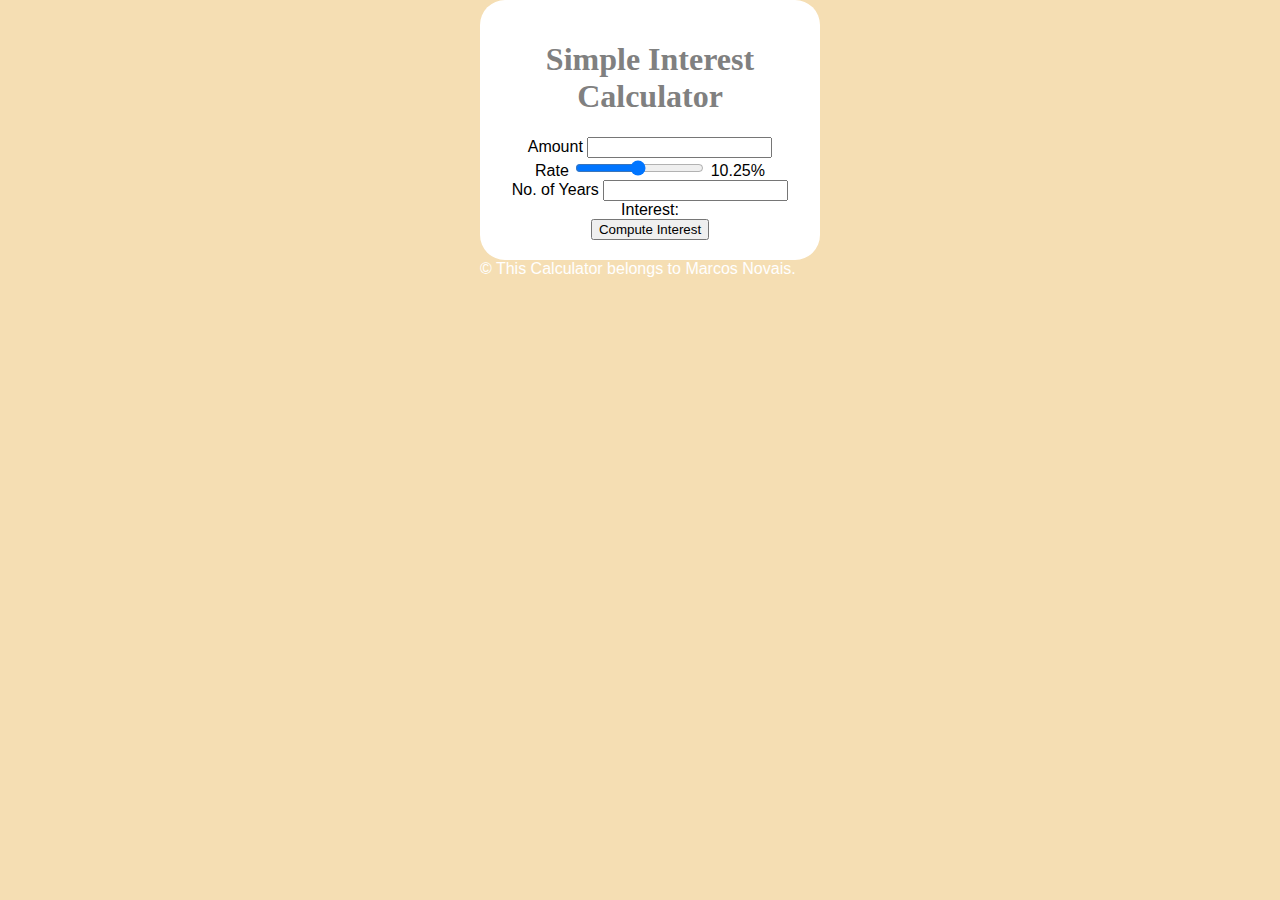
<file: Module5_HandOn1/index.html>
<!DOCTYPE html>
<html>
    <head>
    <title>Simple Interest Calculator</title>
    <script src="script.js"></script>
    <link rel="stylesheet" href="style.css">
    </head>
    <body class="body">
        <div class="maindiv">
            <h1>Simple Interest Calculator</h1>
    
            Amount <input type="number"  id="principal">  <br/>
            Rate <input type="range" id="rate" min="1" max="20" value="10.25" step="0.25" onchange="updateRate()">
            <span id="rate_val">10.25</span>% <br/>
            No. of Years <input type="number" id="years" list="all_years">
            <datalist id="all_years">
                <option value="1">1</option>
                <option value="2">2</option>
                <!-- Fill in the rest of the values -->
            </datalist>
            Interest: <span id="result"></span><br>
    
            <button onclick="compute()">Compute Interest</button>
            <span id="result"></span>
        </div>
        <footer>
            &#169; This Calculator belongs to Marcos Novais.
        </footer>
    </body>
</html>
</file>
<file: Module5_HandOn1/style.css>
body {
    background-color: wheat;
    font-family: arial;
    color: white;
}
h1{
    color:gray;
    font-family: verdana;
}

.maindiv {
    background-color: white;
    color: black;
    width: 300px;
    padding: 20px;
    border-radius: 25px;
    text-align: center;
}

.body{
    display: block;
    margin: auto;
    width: 25%;
}
</file>
